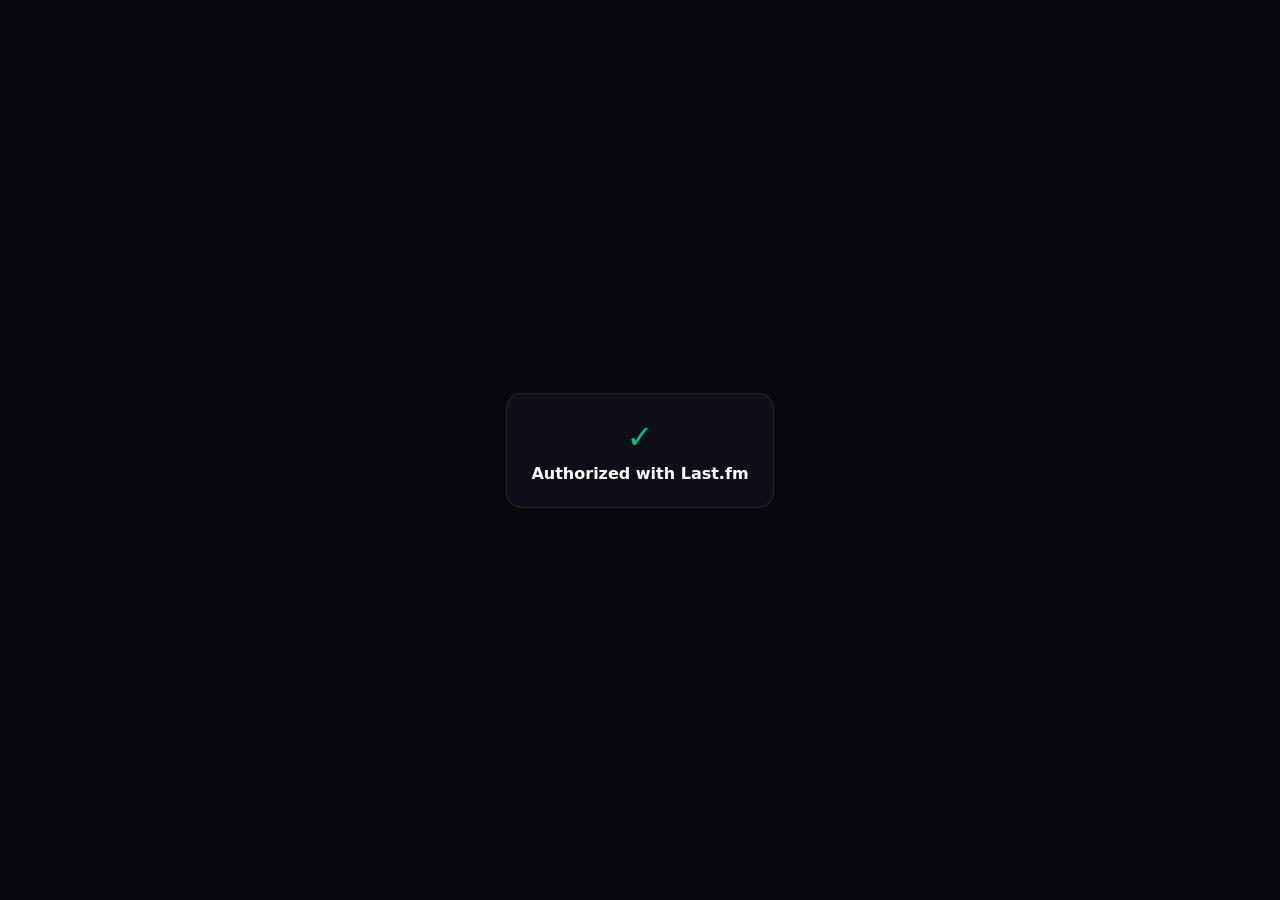
<file: templates/callback.html>
<!DOCTYPE html>
<html lang="en">

<head>
    <meta charset="UTF-8">
    <title>Success - Last.fm Authorization</title>
    <style>
        body {
            font-family: system-ui, -apple-system, sans-serif;
            display: flex;
            justify-content: center;
            align-items: center;
            height: 100vh;
            margin: 0;
            background: #07070c;
            color: #ffffff;
        }

        .container {
            text-align: center;
            padding: 24px;
            background: #0e0e17;
            border: 1px solid rgba(255, 255, 255, 0.1);
            border-radius: 16px;
        }

        .icon {
            font-size: 32px;
            color: #10b981;
            margin-bottom: 8px;
        }

        .title {
            font-size: 16px;
            font-weight: 700;
        }
    </style>
</head>

<body>
    <div class="container">
        <div class="icon">✓</div>
        <div class="title">Authorized with Last.fm</div>
    </div>
    <script>
        if (window.opener) {
            window.opener.postMessage({ type: 'lastfm-token', token: '{{ token }}' }, '*');
        }
        setTimeout(() => window.close(), 1000);
    </script>
</body>

</html>
</file>
